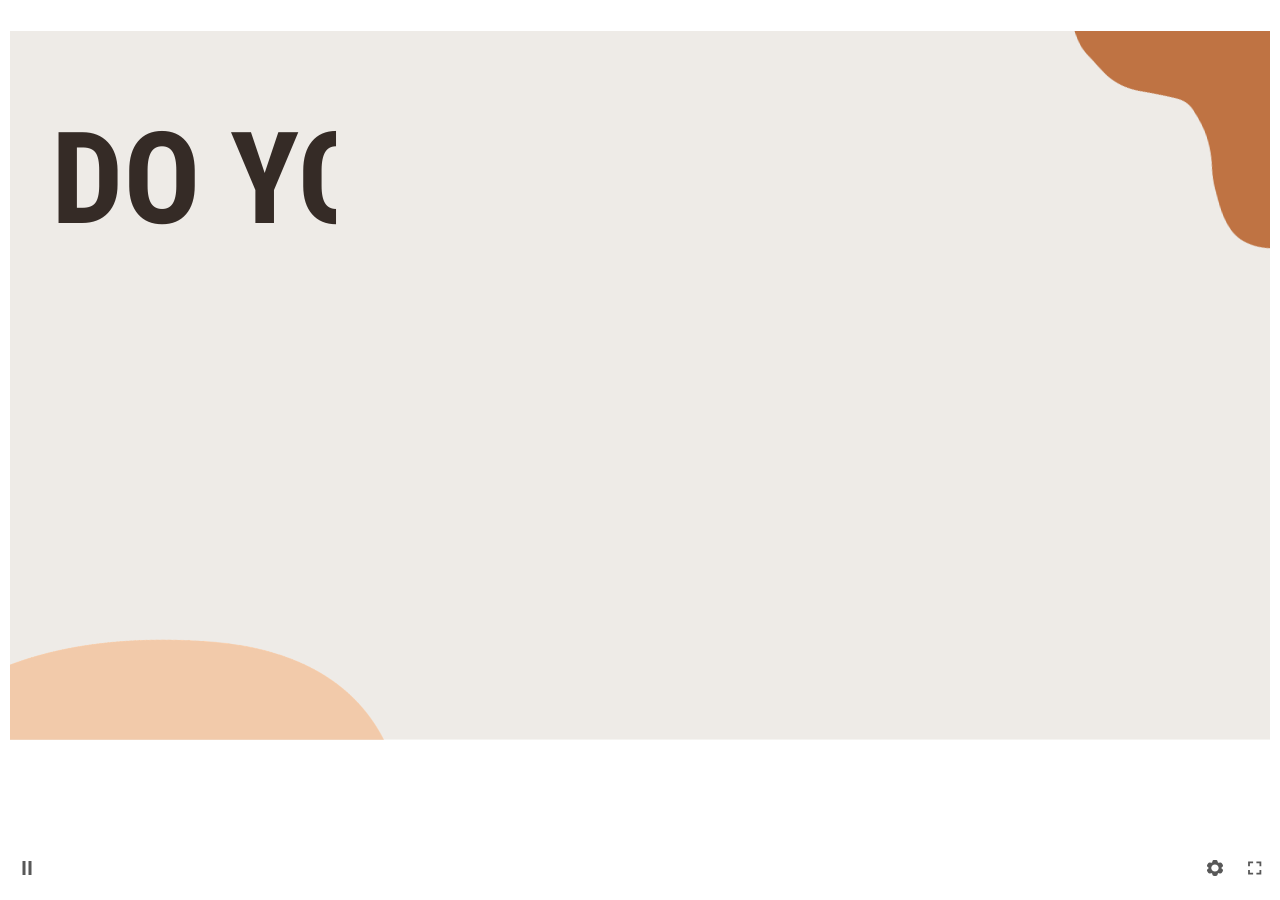
<file: index.html>
﻿<!doctype html>
<html lang="en-US">
<head>
  <meta charset="utf-8">
  <!-- Created using Storyline 360 x64 - http://www.articulate.com  -->
  <!-- version: 3.120.37241.0 -->
  <title>ABCDE mole detection</title>
  <meta http-equiv="x-ua-compatible" content="IE=edge"/>
  <meta name="viewport" content="width=device-width,initial-scale=1,user-scalable=no,shrink-to-fit=no,minimal-ui"/>
  <meta name="apple-mobile-web-app-capable" content="yes"/>
  <style>
    html, body { height: 100%; padding: 0; margin: 0 }
    #app { height: 100%; width: 100%; }
  </style>

  <script>
    window.DS = {};
    window.globals = {
      DATA_PATH_BASE: '',
      HAS_FRAME: true,
      HAS_SLIDE: true,

      lmsPresent: false,
      tinCanPresent: false,
      cmi5Present: false,
      aoSupport: false,
      scale: 'Scaled',
      captureRc: false,
      browserSize: 'optimal',
      bgColor: '#FFFFFF',
      features: 'DropInBase,JsInteractions,LoadPromiseUpgrade,Localization,MediaPromiseUpgrade,PlayerMemoryEnhancements,SlideLevelScale',
      themeName: 'unified',
      preloaderColor: '#8C8C8C',
      suppressAnalytics: false,
      productChannel: 'stable',
      publishSource: 'storyline',
      aid: 'aid|f40f8aa9-3640-4291-aa45-faaa5a6bd75b',
      cid: '7cb38428-0765-4806-becd-4d2144c0dabb',
      playerVersion: '3.120.37241.0',
      publishTimestamp: '2026-10-20T01:28:07.7489023Z',
      maxIosVideoElements: 10,
      connectionSettings: { message: 'You%20are%20offline.%20Trying%20to%20reconnect...', useDarkTheme: true, mode: 'disabled' },
      hasFeature: function(feature) {
        return this.features.split(',').includes(feature);
      },
      
      parseParams: function(qs) {
        if (window.globals.parsedParams != null) {
          return window.globals.parsedParams;
        }
        qs = (qs || window.location.search.substr(1)).split('+').join(' ');
        var params = {},
            tokens,
            re = /[?&]?([^=]+)=([^&]*)/g;

        while (tokens = re.exec(qs)) {
          params[decodeURIComponent(tokens[1]).trim()] =
            decodeURIComponent(tokens[2]).trim();
        }
        window.globals.parsedParams = params;
        return params;
      }

    };

    if (window.flagsUnderTest != null) {
      window.globals.features = window.flagsUnderTest.reduce((accum, feature) => {
        if (!accum.includes(feature)) {
          accum.push(feature);
        }
        return accum;
      }, window.globals.features.split(',')).join();
    }
  </script>
  <script>
    var isIe11 = ('ActiveXObject' in window || window.MSBlobBuilder != null)
      && window.msCrypto != null && !window.ActiveXObject;
    if (isIe11) {
      window.globals.unsupportedBrowser = true;
      document.write(atob('[base64]'));
    }
  </script>

  <script>
    if (window.globals.hasFeature('Localization')) {
      
      
    }
  </script>

  
  
  <script>window.THREE = { };</script>
  
</head>
<body style="background: #FFFFFF" class="cs-HTML theme-unified">
  <!-- 360 -->
  <script>!function(){var e,i=/iPhone/i,o=/iPod/i,n=/iPad/i,t=/\biOS-universal(?:.+)Mac\b/i,r=/\bAndroid(?:.+)Mobile\b/i,a=/Android/i,d=/(?:SD4930UR|\bSilk(?:.+)Mobile\b)/i,p=/Silk/i,l=/Windows Phone/i,u=/\bWindows(?:.+)ARM\b/i,b=/BlackBerry/i,s=/BB10/i,c=/Opera Mini/i,f=/\b(CriOS|Chrome)(?:.+)Mobile/i,h=/Mobile(?:.+)Firefox\b/i,v=function(e){return void 0!==e&&"MacIntel"===e.platform&&"number"==typeof e.maxTouchPoints&&e.maxTouchPoints>1&&"undefined"==typeof MSStream};e=function(e){var m={userAgent:"",platform:"",maxTouchPoints:0};e||"undefined"==typeof navigator?"string"==typeof e?m.userAgent=e:e&&e.userAgent&&(m={userAgent:e.userAgent,platform:e.platform,maxTouchPoints:e.maxTouchPoints||0}):m={userAgent:navigator.userAgent,platform:navigator.platform,maxTouchPoints:navigator.maxTouchPoints||0};var g=m.userAgent,y=g.split("[FBAN");void 0!==y[1]&&(g=y[0]),void 0!==(y=g.split("Twitter"))[1]&&(g=y[0]);var A=function(e){return function(i){return i.test(e)}}(g),w={apple:{phone:A(i)&&!A(l),ipod:A(o),tablet:!A(i)&&(A(n)||v(m))&&!A(l),universal:A(t),device:(A(i)||A(o)||A(n)||A(t)||v(m))&&!A(l)},amazon:{phone:A(d),tablet:!A(d)&&A(p),device:A(d)||A(p)},android:{phone:!A(l)&&A(d)||!A(l)&&A(r),tablet:!A(l)&&!A(d)&&!A(r)&&(A(p)||A(a)),device:!A(l)&&(A(d)||A(p)||A(r)||A(a))||A(/\bokhttp\b/i)},windows:{phone:A(l),tablet:A(u),device:A(l)||A(u)},other:{blackberry:A(b),blackberry10:A(s),opera:A(c),firefox:A(h),chrome:A(f),device:A(b)||A(s)||A(c)||A(h)||A(f)},any:!1,phone:!1,tablet:!1};return w.any=w.apple.device||w.android.device||w.windows.device||w.other.device,w.phone=w.apple.phone||w.android.phone||w.windows.phone,w.tablet=w.apple.tablet||w.android.tablet||w.windows.tablet,w}(),"object"==typeof exports&&"undefined"!=typeof module?module.exports=e:"function"==typeof define&&define.amd?define((function(){return e})):this.isMobile=e}();
    window.isMobile.apple.tablet = window.isMobile.apple.tablet ||
      (navigator.platform === 'MacIntel' && navigator.maxTouchPoints > 1);
    window.isMobile.apple.device = window.isMobile.apple.device || window.isMobile.apple.tablet;
    window.isMobile.tablet = window.isMobile.tablet || window.isMobile.apple.tablet;
    window.isMobile.any = window.isMobile.any || window.isMobile.apple.tablet;
  </script>

  <div id="focus-sink" tabindex="-1"></div>

  <div id="preso"></div>
  <script>
    (function() {

      var classTypes = [ 'desktop', 'mobile', 'phone', 'tablet' ];

      var addDeviceClasses = function(prefix, testObj) {
        var curr, i;
        for (i = 0; i < classTypes.length; i++) {
          curr = classTypes[i];
          if (testObj[curr]) {
            document.body.classList.add(prefix + curr);
          }
        }
      };

      var params = window.globals.parseParams(),
          isDevicePreview = params.devicepreview === '1',
          isPhoneOverride = params.deviceType === 'phone' || (isDevicePreview && params.phone == '1'),
          isTabletOverride = (params.deviceType === 'tablet' || isDevicePreview) && !isPhoneOverride,
          isMobileOverride = isPhoneOverride || isTabletOverride;

      var deviceView = {
        desktop: !window.isMobile.any && !isMobileOverride,
        mobile: window.isMobile.any || isMobileOverride,
        phone: isPhoneOverride || (window.isMobile.phone && !isTabletOverride),
        tablet: isTabletOverride || window.isMobile.tablet
      };

      window.globals.deviceView = deviceView;
      window.isMobile.desktop = !window.isMobile.any;
      window.isMobile.mobile = window.isMobile.any;

      addDeviceClasses('view-', deviceView);

    })();
  </script>
  
  <script src='story_content/triggers.js' type=text/javascript></script>
<script src='story_content/user.js' type=text/javascript></script>
  <div class="slide-loader"></div>

  <script>
    var doc = document, loader = doc.body.querySelector('.slide-loader'); [ 1, 2, 3 ].forEach(function(n) { var d = doc.createElement('div'); d.style.backgroundColor = window.globals.preloaderColor; d.classList.add('mobile-loader-dot'); d.classList.add('dot' + n); loader.appendChild(d); });
  </script>

  <div class="mobile-load-title-overlay" style="display: none">
    <div class="mobile-load-title">ABCDE mole detection</div>
  </div>

  <div class="mobile-chrome-warning"></div>

  
<style>
  .warn-connection-dialog {
    display: none;
    background: transparent;
    pointer-events: all;
    position: fixed;
    left: 0;
    top: 0;
    width: 100%;
    height: 100%;
    z-index: 999;
  }

  .warn-connection-content {
    pointer-events: all;
    border-radius: 4px;
    background: white;
    border: 1px solid #E7E7E7;
    color: #333333;
    box-shadow: 0 2px 4px rgba(0, 0, 0, 0.25);
    transition: all 150ms ease-out;
    position: absolute;
    white-space: nowrap;
  }

  .view-phone.is-landscape .warn-connection-content {
    left: 23px;
    bottom: 23px;
  }

  .view-tablet.is-landscape .warn-connection-content {
    left: 50%;
    top: 20px;
    transform: translateX(-50%);
  }

  .view-mobile.is-portrait .warn-connection-content {
    transform: translate(-50%, calc(-100% - 15px));
  }

  .warn-connection-content p {
    display: inline-block;
    margin: 0 8px 0 0;
    line-height: 33px;
    font-size: 11px;
  }

  .warn-connection-content svg {
    position: relative;
    vertical-align: middle;
    margin: 0 2px 2px 8px;
  }

  .view-desktop .warn-connection-content {
    left: 1.5em;
    bottom: 1.5em;
  }

  .view-desktop .warn-connection-content p {
    font-size: 1.1em;
  }

  .is-offline .warn-connection-dialog {
    display: block;
  }

  .is-offline .cs-panel * {
    pointer-events: none !important;
  }

  .is-offline .cs-panel {
    pointer-events: all !important;
  }

  .is-offline #nav-controls * {
    pointer-events: none !important;
  }

  .is-offline #nav-controls {
    pointer-events: all !important;
  }
</style>

<div class="warn-connection-dialog" role="alertdialog" aria-modal="true" tabindex="0" aria-labelledby="warn-connection-message">
  <div class="warn-connection-content">
    <svg width="17" height="15" viewBox="0 0 17 15" xmlns="http://www.w3.org/2000/svg">
      <path fill="#8F0000" stroke="white" d="M16.07,12.98 L15.88,12.23 L9.51,1.21 C8.97,0.26,7.6,0.26,7.06,1.21 L0.69,12.23 C0.15,13.16,0.81,14.36,1.91,14.36 H14.65 C15.47,14.36,16.05,13.7,16.07,12.98 Z"/>
      <path fill="white" stroke="white" d="M8.58,5.5 C8.35,5.28,8.5,5.35,8.21,5.32 C8.09,5.35,7.97,5.49,7.96,5.67 C7.97,5.79,7.98,5.92,7.98,6.04 L7.98,6.04 C7.99,6.17,8,6.31,8.01,6.43 L8.01,6.44 C8.03,6.92,8.06,7.41,8.09,7.9 L8.09,7.9 C8.12,8.39,8.14,8.88,8.17,9.37 C8.17,9.39,8.18,9.42,8.2,9.44 C8.23,9.46,8.25,9.47,8.28,9.47 C8.31,9.47,8.34,9.46,8.35,9.44 C8.37,9.43,8.38,9.4,8.39,9.35 L8.39,9.34 C8.39,9.24,8.4,9.15,8.4,9.05 L8.4,9.05 C8.41,8.96,8.41,8.86,8.42,8.75 C8.43,8.44,8.45,8.12,8.47,7.81 L8.47,7.81 C8.49,7.49,8.51,7.18,8.53,6.87 C8.55,6.46,8.56,6.05,8.59,5.64 L8.6,5.62 C8.6,5.57,8.59,5.53,8.58,5.5 L8.21,5.32 Z"/>
      <circle fill="white" stroke="white" cx="8.3" cy="11.35" r="0.3"/>
    </svg>
    <p id="warn-connection-message">You are offline. Trying to reconnect...</p>
  </div>
</div>

<script>
  (function() {
    window.DS.connection = {
      warningShown: false,
      assets: {},
      loadingAssetGroup: false,
      retryDelay: 500
    };

    var connectionSettings = window.globals.connectionSettings || {};

    var useConnectionMessages = window.AbortController != null &&
      window.location.protocol != 'file:' &&
      connectionSettings.mode === 'normal';

    window.DS.connection.useConnectionMessages = useConnectionMessages;

    var assetCount = 0;
    var checkLoadedId;


    if (useConnectionMessages && connectionSettings != null) {
      var contentEl = document.querySelector('.warn-connection-content');
      var messageEl = contentEl.querySelector('p');

      if (connectionSettings.useDarkTheme) {
        contentEl.style.borderColor = '#BABBBA';
        contentEl.style.backgroundColor = '#282828';
        contentEl.style.color = '#FFFFFF';
      }

      if (connectionSettings.message != null) {
        messageEl.textContent = window.decodeURIComponent(connectionSettings.message);
      }
    }

    function checkAssetsReady() {
      for (var i in DS.connection.assets) {
        if (!DS.connection.assets[i].success) {
          return false;
        }
      }
      return true;
    }

    function stopAssetGroup() {
      if (!useConnectionMessages) { return; }

      assetCount = 0;

      DS.connection.oldAssetGroup = DS.connection.assets;
      DS.connection.assets = {};
      DS.connection.loadingAssetGroup = false;
      clearInterval(checkLoadedId);
    }

    function startAssetGroup() {
      if (!useConnectionMessages) { return; }
      var ticks = 0;
      clearInterval(checkLoadedId);
      checkLoadedId = setInterval(function() {
        var loaded = 0;
        if (assetCount === 0 && loaded === 0) {
          clearInterval(checkLoadedId);
          return;
        }

        for (var i in DS.connection.assets) {
          if (DS.connection.assets[i].success) {
            loaded++;
          }
        }

        if (assetCount === loaded && checkAssetsReady()) {
          for (var i in DS.connection.assets) {
            if (DS.connection.assets[i].action) {
              DS.connection.assets[i].action();
            }
          }
          hideWarning();
          stopAssetGroup();
        }
      }, 100)
    }

    function requiredAsset(url, action, retry, type) {
      if (!useConnectionMessages) { return; }
      if (DS.connection.assets[url]) { return; }

      DS.connection.assets[url] = {
        success: false, action: action, retry: retry, type: type
      };
      assetCount = Object.keys(DS.connection.assets).length;
      if (!DS.connection.loadingAssetGroup) {
        startAssetGroup();
      }
      DS.connection.loadingAssetGroup = true;
    }

    function assetLoaded(url) {
      if (!useConnectionMessages) { return; }
      if (DS.connection.assets[url]) {
        DS.connection.assets[url].success = true;
      }
    }

    function assetFailed(url) {
      if (!useConnectionMessages) { return; }
      if (!DS.connection.assets[url]) {
        if (/\.js$/.test(url) && url.indexOf('transcripts') === -1) {
          setTimeout(function() {
            if (DS.connection.lastSlideLoaded != null) {
              DS.connection.lastSlideLoaded();
            }
          }, DS.connection.retryDelay);
        }
        return;
      }
      if (!DS.connection.warningShown) { showWarning(); }
      if (DS.connection.assets[url].retry) {
        setTimeout(function() {
          if (!DS.connection.assets[url].success) {
            DS.connection.assets[url].retry()
          }
        }, DS.connection.retryDelay);
      }
    }

    function hideWarning() {
      document.body.classList.remove('is-offline');
      DS.connection.warningShown = false;
      enableKeys();
    }
    DS.connection.hideWarning = hideWarning

    function showWarning(btn) {
      document.body.classList.add('is-offline')
      DS.connection.warningShown = true;
      updateWarningPosition();
      disableKeys();
    }

    function updateWarningPosition() {
      if (!DS.connection.warningShown) {
        return;
      }

      var isPortrait = document.body.classList.contains('is-portrait');
      var isMobile = document.body.classList.contains('view-mobile');
      var warningEl = document.querySelector('.warn-connection-content');

      if (isPortrait && isMobile) {
        var slide = document.querySelector('.primary-slide');
        var slideRect = slide != null
          ? slide.getBoundingClientRect()
          : { top: window.innerHeight, left: 0, width: window.innerWidth };

        warningEl.style.top = `${slideRect.top}px`
        warningEl.style.left = `${slideRect.left + slideRect.width / 2}px`
      } else {
        warningEl.style.top = null;
        warningEl.style.left = null;
      }

      window.requestAnimationFrame(updateWarningPosition);
    }

    function onDisableKeyDown(e) {
      e.preventDefault();
      e.stopImmediatePropagation();
    }

    function onDisableKeyUp(e) {
      e.preventDefault();
      e.stopImmediatePropagation();
    }

    var accStyle = document.createElement('style');
    var warnDialogEl = document.querySelector('.warn-connection-dialog');

    function disableKeys() {
      if (DS.views && DS.views.nsStack && DS.views.nsStack.length === 1) {
        DS.views.nsStack[0].tabReachable = false
        DS.views.nsStack[0].updateTabIndex(true);
      }

      accStyle.innerHTML = '.acc-shadow-dom { display: none; }';
      document.body.appendChild(accStyle);

      warnDialogEl.parentNode.append(warnDialogEl);
      warnDialogEl.focus();
    }

    function enableKeys() {
      accStyle.remove();
      if (DS.views && DS.views.nsStack && DS.views.nsStack.length === 1 && DS.views.nsStack[0].name === '_frame') {
        DS.views.nsStack[0].tabReachable = true;
        DS.views.nsStack[0].updateTabIndex();
      }
    }

    // these will all be noops if the feature flag isn't set in
    // the data and `window.globals.features`
    DS.connection.requiredAsset = requiredAsset;
    DS.connection.assetLoaded = assetLoaded;
    DS.connection.assetFailed = assetFailed;
    DS.connection.stopAssetGroup = stopAssetGroup;
    DS.connection.startAssetGroup = startAssetGroup;
  })();
</script>


  <script>
    
    if (window.autoSpider && window.vInterfaceObject) {
      document.querySelector('.mobile-load-title-overlay').style.display = 'none';
    }
  </script>

  

  <link rel="stylesheet" href="html5/data/css/output.min.css" data-noprefix/>
</body>
<script src="html5/lib/scripts/bootstrapper.min.js"></script>
</html>
</file>
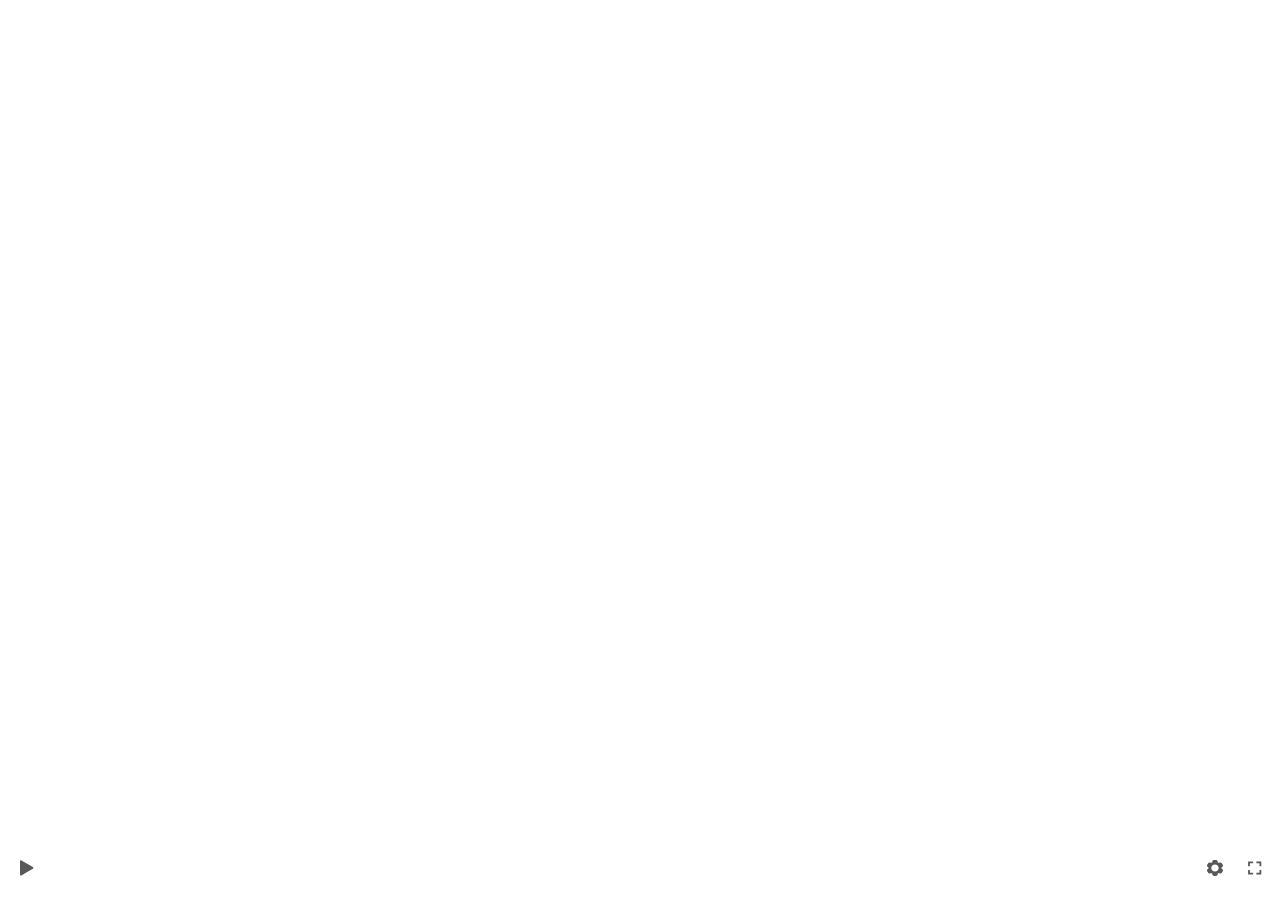
<file: index_lms.html>
﻿<!doctype html>
<html lang="en-US">
<head>
  <meta charset="utf-8">
  <!-- Created using Storyline 360 x64 - http://www.articulate.com  -->
  <!-- version: 3.120.37241.0 -->
  <title>ABCDE mole detection</title>
  <meta http-equiv="x-ua-compatible" content="IE=edge"/>
  <meta name="viewport" content="width=device-width,initial-scale=1,user-scalable=no,shrink-to-fit=no,minimal-ui"/>
  <meta name="apple-mobile-web-app-capable" content="yes"/>
  <style>
    html, body { height: 100%; padding: 0; margin: 0 }
    #app { height: 100%; width: 100%; }
  </style>

  <script>
    window.DS = {};
    window.globals = {
      DATA_PATH_BASE: '',
      HAS_FRAME: true,
      HAS_SLIDE: true,

      lmsPresent: true,
      tinCanPresent: false,
      cmi5Present: false,
      aoSupport: false,
      scale: 'Scaled',
      captureRc: false,
      browserSize: 'optimal',
      bgColor: '#FFFFFF',
      features: 'DropInBase,JsInteractions,LoadPromiseUpgrade,Localization,MediaPromiseUpgrade,PlayerMemoryEnhancements,SlideLevelScale',
      themeName: 'unified',
      preloaderColor: '#8C8C8C',
      suppressAnalytics: false,
      productChannel: 'stable',
      publishSource: 'storyline',
      aid: 'aid|f40f8aa9-3640-4291-aa45-faaa5a6bd75b',
      cid: '7cb38428-0765-4806-becd-4d2144c0dabb',
      playerVersion: '3.120.37241.0',
      publishTimestamp: '2026-10-20T01:28:07.7657284Z',
      maxIosVideoElements: 10,
      connectionSettings: { message: 'You%20are%20offline.%20Trying%20to%20reconnect...', useDarkTheme: true, mode: 'disabled' },
      hasFeature: function(feature) {
        return this.features.split(',').includes(feature);
      },
      
      parseParams: function(qs) {
        if (window.globals.parsedParams != null) {
          return window.globals.parsedParams;
        }
        qs = (qs || window.location.search.substr(1)).split('+').join(' ');
        var params = {},
            tokens,
            re = /[?&]?([^=]+)=([^&]*)/g;

        while (tokens = re.exec(qs)) {
          params[decodeURIComponent(tokens[1]).trim()] =
            decodeURIComponent(tokens[2]).trim();
        }
        window.globals.parsedParams = params;
        return params;
      }

    };

    if (window.flagsUnderTest != null) {
      window.globals.features = window.flagsUnderTest.reduce((accum, feature) => {
        if (!accum.includes(feature)) {
          accum.push(feature);
        }
        return accum;
      }, window.globals.features.split(',')).join();
    }
  </script>
  <script>
    var isIe11 = ('ActiveXObject' in window || window.MSBlobBuilder != null)
      && window.msCrypto != null && !window.ActiveXObject;
    if (isIe11) {
      window.globals.unsupportedBrowser = true;
      document.write(atob('[base64]'));
    }
  </script>

  <script>
    if (window.globals.hasFeature('Localization')) {
      
      
    }
  </script>

  <script src="lms/scormdriver.js" charset="utf-8"></script>
  
  <script>window.THREE = { };</script>
  
</head>
<body style="background: #FFFFFF" class="cs-HTML theme-unified">
  <!-- 360 -->
  <script>!function(){var e,i=/iPhone/i,o=/iPod/i,n=/iPad/i,t=/\biOS-universal(?:.+)Mac\b/i,r=/\bAndroid(?:.+)Mobile\b/i,a=/Android/i,d=/(?:SD4930UR|\bSilk(?:.+)Mobile\b)/i,p=/Silk/i,l=/Windows Phone/i,u=/\bWindows(?:.+)ARM\b/i,b=/BlackBerry/i,s=/BB10/i,c=/Opera Mini/i,f=/\b(CriOS|Chrome)(?:.+)Mobile/i,h=/Mobile(?:.+)Firefox\b/i,v=function(e){return void 0!==e&&"MacIntel"===e.platform&&"number"==typeof e.maxTouchPoints&&e.maxTouchPoints>1&&"undefined"==typeof MSStream};e=function(e){var m={userAgent:"",platform:"",maxTouchPoints:0};e||"undefined"==typeof navigator?"string"==typeof e?m.userAgent=e:e&&e.userAgent&&(m={userAgent:e.userAgent,platform:e.platform,maxTouchPoints:e.maxTouchPoints||0}):m={userAgent:navigator.userAgent,platform:navigator.platform,maxTouchPoints:navigator.maxTouchPoints||0};var g=m.userAgent,y=g.split("[FBAN");void 0!==y[1]&&(g=y[0]),void 0!==(y=g.split("Twitter"))[1]&&(g=y[0]);var A=function(e){return function(i){return i.test(e)}}(g),w={apple:{phone:A(i)&&!A(l),ipod:A(o),tablet:!A(i)&&(A(n)||v(m))&&!A(l),universal:A(t),device:(A(i)||A(o)||A(n)||A(t)||v(m))&&!A(l)},amazon:{phone:A(d),tablet:!A(d)&&A(p),device:A(d)||A(p)},android:{phone:!A(l)&&A(d)||!A(l)&&A(r),tablet:!A(l)&&!A(d)&&!A(r)&&(A(p)||A(a)),device:!A(l)&&(A(d)||A(p)||A(r)||A(a))||A(/\bokhttp\b/i)},windows:{phone:A(l),tablet:A(u),device:A(l)||A(u)},other:{blackberry:A(b),blackberry10:A(s),opera:A(c),firefox:A(h),chrome:A(f),device:A(b)||A(s)||A(c)||A(h)||A(f)},any:!1,phone:!1,tablet:!1};return w.any=w.apple.device||w.android.device||w.windows.device||w.other.device,w.phone=w.apple.phone||w.android.phone||w.windows.phone,w.tablet=w.apple.tablet||w.android.tablet||w.windows.tablet,w}(),"object"==typeof exports&&"undefined"!=typeof module?module.exports=e:"function"==typeof define&&define.amd?define((function(){return e})):this.isMobile=e}();
    window.isMobile.apple.tablet = window.isMobile.apple.tablet ||
      (navigator.platform === 'MacIntel' && navigator.maxTouchPoints > 1);
    window.isMobile.apple.device = window.isMobile.apple.device || window.isMobile.apple.tablet;
    window.isMobile.tablet = window.isMobile.tablet || window.isMobile.apple.tablet;
    window.isMobile.any = window.isMobile.any || window.isMobile.apple.tablet;
  </script>

  <div id="focus-sink" tabindex="-1"></div>

  <div id="preso"></div>
  <script>
    (function() {

      var classTypes = [ 'desktop', 'mobile', 'phone', 'tablet' ];

      var addDeviceClasses = function(prefix, testObj) {
        var curr, i;
        for (i = 0; i < classTypes.length; i++) {
          curr = classTypes[i];
          if (testObj[curr]) {
            document.body.classList.add(prefix + curr);
          }
        }
      };

      var params = window.globals.parseParams(),
          isDevicePreview = params.devicepreview === '1',
          isPhoneOverride = params.deviceType === 'phone' || (isDevicePreview && params.phone == '1'),
          isTabletOverride = (params.deviceType === 'tablet' || isDevicePreview) && !isPhoneOverride,
          isMobileOverride = isPhoneOverride || isTabletOverride;

      var deviceView = {
        desktop: !window.isMobile.any && !isMobileOverride,
        mobile: window.isMobile.any || isMobileOverride,
        phone: isPhoneOverride || (window.isMobile.phone && !isTabletOverride),
        tablet: isTabletOverride || window.isMobile.tablet
      };

      window.globals.deviceView = deviceView;
      window.isMobile.desktop = !window.isMobile.any;
      window.isMobile.mobile = window.isMobile.any;

      addDeviceClasses('view-', deviceView);

    })();
  </script>
  
  <script src='story_content/triggers.js' type=text/javascript></script>
<script src='story_content/user.js' type=text/javascript></script>
  <div class="slide-loader"></div>

  <script>
    var doc = document, loader = doc.body.querySelector('.slide-loader'); [ 1, 2, 3 ].forEach(function(n) { var d = doc.createElement('div'); d.style.backgroundColor = window.globals.preloaderColor; d.classList.add('mobile-loader-dot'); d.classList.add('dot' + n); loader.appendChild(d); });
  </script>

  <div class="mobile-load-title-overlay" style="display: none">
    <div class="mobile-load-title">ABCDE mole detection</div>
  </div>

  <div class="mobile-chrome-warning"></div>

  
<style>
  .warn-connection-dialog {
    display: none;
    background: transparent;
    pointer-events: all;
    position: fixed;
    left: 0;
    top: 0;
    width: 100%;
    height: 100%;
    z-index: 999;
  }

  .warn-connection-content {
    pointer-events: all;
    border-radius: 4px;
    background: white;
    border: 1px solid #E7E7E7;
    color: #333333;
    box-shadow: 0 2px 4px rgba(0, 0, 0, 0.25);
    transition: all 150ms ease-out;
    position: absolute;
    white-space: nowrap;
  }

  .view-phone.is-landscape .warn-connection-content {
    left: 23px;
    bottom: 23px;
  }

  .view-tablet.is-landscape .warn-connection-content {
    left: 50%;
    top: 20px;
    transform: translateX(-50%);
  }

  .view-mobile.is-portrait .warn-connection-content {
    transform: translate(-50%, calc(-100% - 15px));
  }

  .warn-connection-content p {
    display: inline-block;
    margin: 0 8px 0 0;
    line-height: 33px;
    font-size: 11px;
  }

  .warn-connection-content svg {
    position: relative;
    vertical-align: middle;
    margin: 0 2px 2px 8px;
  }

  .view-desktop .warn-connection-content {
    left: 1.5em;
    bottom: 1.5em;
  }

  .view-desktop .warn-connection-content p {
    font-size: 1.1em;
  }

  .is-offline .warn-connection-dialog {
    display: block;
  }

  .is-offline .cs-panel * {
    pointer-events: none !important;
  }

  .is-offline .cs-panel {
    pointer-events: all !important;
  }

  .is-offline #nav-controls * {
    pointer-events: none !important;
  }

  .is-offline #nav-controls {
    pointer-events: all !important;
  }
</style>

<div class="warn-connection-dialog" role="alertdialog" aria-modal="true" tabindex="0" aria-labelledby="warn-connection-message">
  <div class="warn-connection-content">
    <svg width="17" height="15" viewBox="0 0 17 15" xmlns="http://www.w3.org/2000/svg">
      <path fill="#8F0000" stroke="white" d="M16.07,12.98 L15.88,12.23 L9.51,1.21 C8.97,0.26,7.6,0.26,7.06,1.21 L0.69,12.23 C0.15,13.16,0.81,14.36,1.91,14.36 H14.65 C15.47,14.36,16.05,13.7,16.07,12.98 Z"/>
      <path fill="white" stroke="white" d="M8.58,5.5 C8.35,5.28,8.5,5.35,8.21,5.32 C8.09,5.35,7.97,5.49,7.96,5.67 C7.97,5.79,7.98,5.92,7.98,6.04 L7.98,6.04 C7.99,6.17,8,6.31,8.01,6.43 L8.01,6.44 C8.03,6.92,8.06,7.41,8.09,7.9 L8.09,7.9 C8.12,8.39,8.14,8.88,8.17,9.37 C8.17,9.39,8.18,9.42,8.2,9.44 C8.23,9.46,8.25,9.47,8.28,9.47 C8.31,9.47,8.34,9.46,8.35,9.44 C8.37,9.43,8.38,9.4,8.39,9.35 L8.39,9.34 C8.39,9.24,8.4,9.15,8.4,9.05 L8.4,9.05 C8.41,8.96,8.41,8.86,8.42,8.75 C8.43,8.44,8.45,8.12,8.47,7.81 L8.47,7.81 C8.49,7.49,8.51,7.18,8.53,6.87 C8.55,6.46,8.56,6.05,8.59,5.64 L8.6,5.62 C8.6,5.57,8.59,5.53,8.58,5.5 L8.21,5.32 Z"/>
      <circle fill="white" stroke="white" cx="8.3" cy="11.35" r="0.3"/>
    </svg>
    <p id="warn-connection-message">You are offline. Trying to reconnect...</p>
  </div>
</div>

<script>
  (function() {
    window.DS.connection = {
      warningShown: false,
      assets: {},
      loadingAssetGroup: false,
      retryDelay: 500
    };

    var connectionSettings = window.globals.connectionSettings || {};

    var useConnectionMessages = window.AbortController != null &&
      window.location.protocol != 'file:' &&
      connectionSettings.mode === 'normal';

    window.DS.connection.useConnectionMessages = useConnectionMessages;

    var assetCount = 0;
    var checkLoadedId;


    if (useConnectionMessages && connectionSettings != null) {
      var contentEl = document.querySelector('.warn-connection-content');
      var messageEl = contentEl.querySelector('p');

      if (connectionSettings.useDarkTheme) {
        contentEl.style.borderColor = '#BABBBA';
        contentEl.style.backgroundColor = '#282828';
        contentEl.style.color = '#FFFFFF';
      }

      if (connectionSettings.message != null) {
        messageEl.textContent = window.decodeURIComponent(connectionSettings.message);
      }
    }

    function checkAssetsReady() {
      for (var i in DS.connection.assets) {
        if (!DS.connection.assets[i].success) {
          return false;
        }
      }
      return true;
    }

    function stopAssetGroup() {
      if (!useConnectionMessages) { return; }

      assetCount = 0;

      DS.connection.oldAssetGroup = DS.connection.assets;
      DS.connection.assets = {};
      DS.connection.loadingAssetGroup = false;
      clearInterval(checkLoadedId);
    }

    function startAssetGroup() {
      if (!useConnectionMessages) { return; }
      var ticks = 0;
      clearInterval(checkLoadedId);
      checkLoadedId = setInterval(function() {
        var loaded = 0;
        if (assetCount === 0 && loaded === 0) {
          clearInterval(checkLoadedId);
          return;
        }

        for (var i in DS.connection.assets) {
          if (DS.connection.assets[i].success) {
            loaded++;
          }
        }

        if (assetCount === loaded && checkAssetsReady()) {
          for (var i in DS.connection.assets) {
            if (DS.connection.assets[i].action) {
              DS.connection.assets[i].action();
            }
          }
          hideWarning();
          stopAssetGroup();
        }
      }, 100)
    }

    function requiredAsset(url, action, retry, type) {
      if (!useConnectionMessages) { return; }
      if (DS.connection.assets[url]) { return; }

      DS.connection.assets[url] = {
        success: false, action: action, retry: retry, type: type
      };
      assetCount = Object.keys(DS.connection.assets).length;
      if (!DS.connection.loadingAssetGroup) {
        startAssetGroup();
      }
      DS.connection.loadingAssetGroup = true;
    }

    function assetLoaded(url) {
      if (!useConnectionMessages) { return; }
      if (DS.connection.assets[url]) {
        DS.connection.assets[url].success = true;
      }
    }

    function assetFailed(url) {
      if (!useConnectionMessages) { return; }
      if (!DS.connection.assets[url]) {
        if (/\.js$/.test(url) && url.indexOf('transcripts') === -1) {
          setTimeout(function() {
            if (DS.connection.lastSlideLoaded != null) {
              DS.connection.lastSlideLoaded();
            }
          }, DS.connection.retryDelay);
        }
        return;
      }
      if (!DS.connection.warningShown) { showWarning(); }
      if (DS.connection.assets[url].retry) {
        setTimeout(function() {
          if (!DS.connection.assets[url].success) {
            DS.connection.assets[url].retry()
          }
        }, DS.connection.retryDelay);
      }
    }

    function hideWarning() {
      document.body.classList.remove('is-offline');
      DS.connection.warningShown = false;
      enableKeys();
    }
    DS.connection.hideWarning = hideWarning

    function showWarning(btn) {
      document.body.classList.add('is-offline')
      DS.connection.warningShown = true;
      updateWarningPosition();
      disableKeys();
    }

    function updateWarningPosition() {
      if (!DS.connection.warningShown) {
        return;
      }

      var isPortrait = document.body.classList.contains('is-portrait');
      var isMobile = document.body.classList.contains('view-mobile');
      var warningEl = document.querySelector('.warn-connection-content');

      if (isPortrait && isMobile) {
        var slide = document.querySelector('.primary-slide');
        var slideRect = slide != null
          ? slide.getBoundingClientRect()
          : { top: window.innerHeight, left: 0, width: window.innerWidth };

        warningEl.style.top = `${slideRect.top}px`
        warningEl.style.left = `${slideRect.left + slideRect.width / 2}px`
      } else {
        warningEl.style.top = null;
        warningEl.style.left = null;
      }

      window.requestAnimationFrame(updateWarningPosition);
    }

    function onDisableKeyDown(e) {
      e.preventDefault();
      e.stopImmediatePropagation();
    }

    function onDisableKeyUp(e) {
      e.preventDefault();
      e.stopImmediatePropagation();
    }

    var accStyle = document.createElement('style');
    var warnDialogEl = document.querySelector('.warn-connection-dialog');

    function disableKeys() {
      if (DS.views && DS.views.nsStack && DS.views.nsStack.length === 1) {
        DS.views.nsStack[0].tabReachable = false
        DS.views.nsStack[0].updateTabIndex(true);
      }

      accStyle.innerHTML = '.acc-shadow-dom { display: none; }';
      document.body.appendChild(accStyle);

      warnDialogEl.parentNode.append(warnDialogEl);
      warnDialogEl.focus();
    }

    function enableKeys() {
      accStyle.remove();
      if (DS.views && DS.views.nsStack && DS.views.nsStack.length === 1 && DS.views.nsStack[0].name === '_frame') {
        DS.views.nsStack[0].tabReachable = true;
        DS.views.nsStack[0].updateTabIndex();
      }
    }

    // these will all be noops if the feature flag isn't set in
    // the data and `window.globals.features`
    DS.connection.requiredAsset = requiredAsset;
    DS.connection.assetLoaded = assetLoaded;
    DS.connection.assetFailed = assetFailed;
    DS.connection.stopAssetGroup = stopAssetGroup;
    DS.connection.startAssetGroup = startAssetGroup;
  })();
</script>


  <script>
    
    if (window.autoSpider && window.vInterfaceObject) {
      document.querySelector('.mobile-load-title-overlay').style.display = 'none';
    }
  </script>

  

  <link rel="stylesheet" href="html5/data/css/output.min.css" data-noprefix/>
</body>
<script src="html5/lib/scripts/bootstrapper.min.js"></script>
</html>
</file>
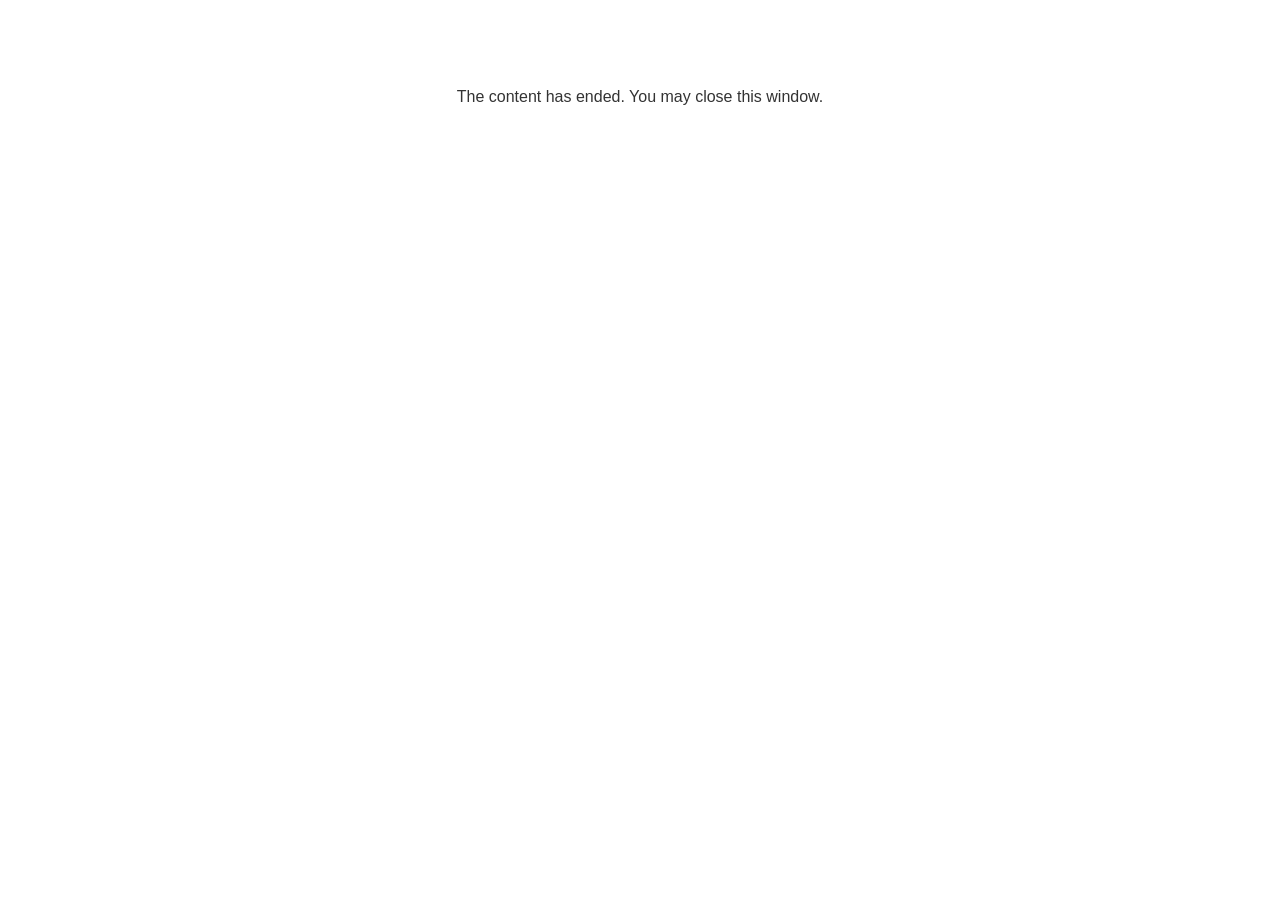
<file: lms/goodbye.html>
<!doctype html>
<html>
<body style="background-color: #ffffff;">

<p role="alert" style="color: #333333;font-family: Lato, articulate, tahoma, arial;font-size: medium;text-align: center;">
<br><br><br><br>
The content has ended. You may close this window.
</p>

</body>
</html>
</file>
<file: html5/data/css/output.min.css>
@font-face {
  font-family: 'LatoBold Charset1_ BoldB8623F35';
  src: url('[data-uri]');
  font-style: normal;
  font-weight: bold;
}
@font-face {
  font-family: 'Lato Charset1_ 5m8VI6P3DC30E230';
  src: url('[data-uri]');
  font-style: normal;
  font-weight: normal;
}
@font-face {
  font-family: 'Roboto CondensedBolBold448168AE';
  src: url('[data-uri]');
  font-style: normal;
  font-weight: bold;
}
@font-face {
  font-family: 'ArialBold Charset1_BoldDEF17271';
  src: url('[data-uri]');
  font-style: normal;
  font-weight: bold;
}
@font-face {
  font-family: 'Arial Charset1_ 6TXvRDFD6E6708D';
  src: url('[data-uri]');
  font-style: normal;
  font-weight: normal;
}
@font-face {
  font-family: 'Roboto CondensedBolBoldCB128206';
  src: url('[data-uri]');
  font-style: normal;
  font-weight: bold;
}
@font-face {
  font-family: 'RobotoBold Charset0BoldDCB83F8C';
  src: url('[data-uri]');
  font-style: normal;
  font-weight: bold;
}
@font-face {
  font-family: 'Arial Charset0_v8wz5YMo9EE9FF07';
  src: url('[data-uri]');
  font-style: normal;
  font-weight: normal;
}
@font-face {
  font-family: 'ArialBold Charset0_Bold3D70FAD3';
  src: url('[data-uri]');
  font-style: normal;
  font-weight: bold;
}
.cs-HTML {
  background: rgba(255, 255, 255, 1);
}
.cs-npnxnanbnsnfns00010000001 .cs-infopanel  {
  box-shadow: 0 1px 0 rgba(0, 0, 0, 0);
  background: rgba(255, 255, 255, 1);
}
.cs-npnxnanbnsnfns00010000001 .cs-infopanel .cs-link {
  color: rgba(88, 88, 88, 1);
}
.cs-npnxnanbnsnfns00010000001 .cs-infopanel .cs-link:hover {
  color: rgba(255, 255, 255, 1);
}
.cs-npnxnanbnsnfns00010000001 .cs-infopanel .cs-name {
  color: rgba(68, 68, 68, 1);
}
.cs-npnxnanbnsnfns00010000001 .cs-infopanel .cs-title {
  color: rgba(153, 153, 153, 1);
}
.cs-npnxnanbnsnfns00010000001 .cs-infopanelpopup  {
  box-shadow: 0 1px 0 rgba(0, 0, 0, 0);
  background: rgba(0, 0, 0, 0);
}
.cs-npnxnanbnsnfns00010000001 .cs-infopanelpopup .cs-link {
  color: rgba(255, 0, 0, 1);
}
.cs-npnxnanbnsnfns00010000001 .cs-infopanelpopup .cs-link:hover {
  color: rgba(255, 255, 255, 1);
}
.cs-npnxnanbnsnfns00010000001 .cs-infopanelpopup .cs-name {
  color: rgba(255, 255, 255, 1);
}
.cs-npnxnanbnsnfns00010000001 .cs-infopanelpopup .cs-bio {
  color: rgba(88, 88, 88, 1);
}
.cs-npnxnanbnsnfns00010000001 .cs-timer  {
  color: rgba(88, 88, 88, 1);
}
.cs-npnxnanbnsnfns00010000001 .cs-duration stop:first-child {
  stop-color: rgba(220, 220, 220, 1);
}
.cs-npnxnanbnsnfns00010000001 .cs-duration stop:last-child {
  stop-color: rgba(220, 220, 220, 1);
}
.cs-npnxnanbnsnfns00010000001 .cs-elapsed stop:first-child {
  stop-color: rgba(254, 227, 71, 1);
}
.cs-npnxnanbnsnfns00010000001 .cs-elapsed stop:last-child {
  stop-color: rgba(254, 227, 71, 1);
}
.cs-npnxnanbnsnfns00010000001 .cs-timer .cs-pie .cs-innerstroke {
  stroke: rgba(199, 199, 199, 1);
}
.cs-npnxnanbnsnfns00010000001 .cs-timer .cs-pie .cs-innerborder {
  stroke: rgba(255, 255, 255, 1);
}
.cs-npnxnanbnsnfns00010000001 .cs-window  {
  box-shadow: 0 8px 5px rgba(0, 0, 0, 0.2);
  border-color: rgba(49, 99, 0, 1);
  background: rgba(250, 250, 250, 1);
  color: rgba(70, 70, 70, 1);
}
.cs-npnxnanbnsnfns00010000001 .cs-window .cs-diva {
  border-color: rgba(0, 0, 0, 0);
}
.cs-npnxnanbnsnfns00010000001 .cs-window .cs-divb {
  border-color: rgba(0, 0, 0, 0);
}
.cs-npnxnanbnsnfns00010000001 .cs-editor .cs-editor-slide {
  color: rgba(255, 255, 255, 1);
}
.cs-npnxnanbnsnfns00010000001 .cs-editor .cs-editor-html {
  color: rgba(70, 70, 70, 1);
}
.cs-npnxnanbnsnfns00010000001 .cs-editor .cs-editor-button {
  text-shadow: 0 1px 0 rgba(0, 0, 0, 0);
  color: rgba(255, 255, 255, 1);
  border-color: rgba(33, 68, 0, 1);
  background: rgba(60, 124, 0, 1);
}
.cs-npnxnanbnsnfns00010000001 .cs-editor .cs-editor-button:hover {
  background: rgba(66, 142, 0, 1);
}
.cs-npnxnanbnsnfns00010000001 .cs-editor .cs-editor-button:active {
  background: rgba(46, 93, 0, 1);
}
.cs-npnxnanbnsnfns00010000001 .cs-listitem  {
  color: rgba(70, 70, 70, 1);
  border-color: none;
  border: 1px solid transparent;
}
.cs-npnxnanbnsnfns00010000001 .cs-listitem:hover {
  background: rgba(0, 0, 0, 0.05);
  border-color: rgba(142, 143, 142, 1) !important;
  border-width: 1px;
  border-radius: 2px;
  border-style: solid;
  box-sizing: border-box;
}
.cs-npnxnanbnsnfns00010000001 .cs-listitem.hover {
  background: rgba(0, 0, 0, 0.05);
  border-color: rgba(142, 143, 142, 1) !important;
  border-width: 1px;
  border-radius: 2px;
  border-style: solid;
  box-sizing: border-box;
}
.cs-npnxnanbnsnfns00010000001 .cs-glossary  {
  color: rgba(70, 70, 70, 1);
}
.cs-npnxnanbnsnfns00010000001 .cs-glossary .cs-scrolling-panel {
  background: rgba(0, 0, 0, 0);
}
.cs-npnxnanbnsnfns00010000001 .cs-glossary .cs-term.cs-selected .cs-choice-list-trigger {
  color: rgba(255, 255, 255, 1);
  background: rgba(255, 255, 255, 1);
}
.cs-npnxnanbnsnfns00010000001 .cs-glossary .cs-term.cs-selected .cs-choice-list-trigger:focus {
  color: rgba(255, 255, 255, 1);
  background: rgba(255, 255, 255, 1);
}
.cs-npnxnanbnsnfns00010000001 .cs-glossary .cs-term:hover .cs-choice-list-trigger {
  background: rgba(70, 70, 70, 1);
}
.cs-npnxnanbnsnfns00010000001 .cs-glossary .cs-term.hover .cs-choice-list-trigger {
  background: rgba(70, 70, 70, 1);
}
.cs-npnxnanbnsnfns00010000001 .cs-glossary .cs-term .cs-choice-list-trigger:focus {
  background: rgba(70, 70, 70, 1);
}
.cs-npnxnanbnsnfns00010000001 .cs-glossary .cs-diva {
  border-color: rgba(0, 0, 0, 0);
}
.cs-npnxnanbnsnfns00010000001 .cs-glossary .cs-divb {
  border-color: rgba(0, 0, 0, 0);
}
.cs-npnxnanbnsnfns00010000001 .cs-glossary .cs-divc {
  border-color: rgba(0, 0, 0, 0);
}
.cs-npnxnanbnsnfns00010000001 .cs-glossary .cs-heading {
  color: rgba(44, 47, 48, 1);
  font-weight: 700;
}
.note-content p span {
  color: rgba(70, 70, 70, 1);
  line-height: 1.4em;
  font-size: 103.769%;
}
.cs-npnxnanbnsnfns00010000001 .cs-resource .cs-separator {
  border-color: rgba(0, 0, 0, 0);
}
.cs-npnxnanbnsnfns00010000001 .cs-outline  {
  color: rgba(45, 45, 45, 1);
}
.cs-npnxnanbnsnfns00010000001 .cs-outline .cs-diva {
  border-color: rgba(0, 0, 0, 0);
}
.cs-npnxnanbnsnfns00010000001 .cs-outline .cs-divb {
  border-color: rgba(0, 0, 0, 0);
}
.cs-npnxnanbnsnfns00010000001 .cs-outline .cs-divc {
  border-color: rgba(0, 0, 0, 0);
}
.cs-npnxnanbnsnfns00010000001 .cs-outline .cs-search-filter:hover {
  color: rgba(0, 0, 0, 0);
}
.cs-npnxnanbnsnfns00010000001 .cs-outline .cs-search-filter.hover {
  color: rgba(0, 0, 0, 0);
}
.cs-npnxnanbnsnfns00010000001 .cs-transcript  {
  color: rgba(255, 255, 255, 1);
}
.cs-npnxnanbnsnfns00010000001 .cs-transcript .cs-div {
  border-color: rgba(0, 0, 0, 0);
}
.cs-npnxnanbnsnfns00010000001 .cs-tabs:not(.topmenu-item) {
  color: rgba(39, 43, 44, 1);
}
.cs-npnxnanbnsnfns00010000001 .cs-tabs .cs-inner-button:not(.topmenu-item) {
  text-shadow: 0 1px 0 rgba(0, 0, 0, 0);
}
.cs-npnxnanbnsnfns00010000001 .cs-tabs:hover:not(.topmenu-item) {
  color: rgba(39, 43, 44, 1);
}
.cs-npnxnanbnsnfns00010000001 .cs-tabs.cs-selected {
  background: rgba(0, 0, 0, 0);
  color: rgba(39, 43, 44, 1);
}
.cs-npnxnanbnsnfns00010000001 .cs-seekcontrol  {
  background: rgba(0, 0, 0, 0);
  border-color: rgba(0, 0, 0, 0);
}
.cs-npnxnanbnsnfns00010000001 .cs-seekcontrol .cs-button:hover .cs-icon {
  fill: rgba(255, 255, 255, 1);
}
.cs-npnxnanbnsnfns00010000001 .cs-seekcontrol .cs-button.hover .cs-icon {
  fill: rgba(255, 255, 255, 1);
}
.cs-npnxnanbnsnfns00010000001 .cs-seekcontrol .cs-button .cs-icon-shadow {
  fill: rgba(0, 0, 0, 0);
}
.cs-npnxnanbnsnfns00010000001 .cs-seekcontrol .cs-button .cs-icon {
  fill: rgba(140, 140, 140, 1);
}
.cs-npnxnanbnsnfns00010000001 .cs-seekcontrol .cs-seek .cs-fill {
  background: rgba(255, 255, 255, 0.6);
}
.cs-npnxnanbnsnfns00010000001 .cs-seekcontrol .cs-seek {
  background: rgba(142, 143, 142, 1);
  border-color: rgba(0, 0, 0, 0);
}
.cs-npnxnanbnsnfns00010000001 .cs-searchinput .cs-input {
  color: rgba(70, 70, 70, 1);
  border-color: rgba(0, 0, 0, 0);
  background: rgba(0, 0, 0, 0.05);
}
.cs-npnxnanbnsnfns00010000001 .cs-searchinput .cs-input:focus {
  color: rgba(44, 47, 48, 1);
  background: rgba(41, 41, 41, 1);
}
.cs-npnxnanbnsnfns00010000001 .cs-searchinput .cs-input:hover {
  box-shadow: inset 0 0 1px 0 rgba(69, 126, 19, 0);
}
.cs-npnxnanbnsnfns00010000001 .cs-searchinput .cs-input.hover {
  box-shadow: inset 0 0 1px 0 rgba(69, 126, 19, 0);
}
.cs-npnxnanbnsnfns00010000001 .cs-searchinput .cs-button .cs-icon {
  fill: rgba(88, 88, 88, 1);
}
.cs-npnxnanbnsnfns00010000001 .cs-searchinput .cs-button:hover {
  fill: rgba(63, 133, 0, 1);
}
.cs-npnxnanbnsnfns00010000001 .cs-searchinput .cs-button.hover {
  fill: rgba(63, 133, 0, 1);
}
.cs-npnxnanbnsnfns00010000001 .cs-menu  {
  box-shadow: 0 1px 0 rgba(0, 0, 0, 0);
  background: rgba(250, 250, 250, 1);
}
.cs-npnxnanbnsnfns00010000001 .cs-topmenu-item.active .cs-tab {
  background: rgba(250, 250, 250, 1);
}
.cs-npnxnanbnsnfns00010000001 .cs-logo  {
  box-shadow: 0 1px 0 rgba(37, 75, 0, 1);
  background: rgba(255, 255, 255, 0);
}
.cs-npnxnanbnsnfns00010000001 .cs-checkbox  {
  color: rgba(255, 255, 255, 1);
}
.cs-npnxnanbnsnfns00010000001 .cs-checkbox:hover {
  border-color: rgba(175, 221, 130, 1);
}
.cs-npnxnanbnsnfns00010000001 .cs-checkbox.hover {
  border-color: rgba(175, 221, 130, 1);
}
.cs-npnxnanbnsnfns00010000001 .cs-checkbox .cs-box {
  color: rgba(255, 255, 255, 1);
  border-color: rgba(42, 83, 0, 1);
}
.cs-npnxnanbnsnfns00010000001 .cs-checkbox .cs-box:checked::after {
  color: rgba(43, 196, 0, 1);
}
.cs-npnxnanbnsnfns00010000001 .cs-button  {
  text-shadow: 0 1px 0 rgba(0, 0, 0, 0);
  color: rgba(88, 88, 88, 1);
  border-color: rgba(0, 0, 0, 0);
  background: rgba(0, 0, 0, 0);
  box-shadow: 0 1px 0 rgba(0, 0, 0, 0);
}
.cs-npnxnanbnsnfns00010000001 .cs-button .cs-icon {
  fill: rgba(88, 88, 88, 1);
}
.cs-npnxnanbnsnfns00010000001 .cs-button .cs-icon-shadow {
  fill: rgba(0, 0, 0, 0);
}
.cs-npnxnanbnsnfns00010000001 .cs-button:hover {
  background: rgba(39, 43, 44, 1);
}
.cs-npnxnanbnsnfns00010000001 .cs-button.hover {
  background: rgba(39, 43, 44, 1);
}
.cs-npnxnanbnsnfns00010000001 .cs-button:active {
  background: rgba(0, 0, 0, 0);
}
.cs-npnxnanbnsnfns00010000001 .cs-button.cs-disabled:hover {
  background: rgba(0, 0, 0, 0);
}
.cs-npnxnanbnsnfns00010000001 .cs-button.cs-disabled.hover {
  background: rgba(0, 0, 0, 0);
}
.cs-npnxnanbnsnfns00010000001 .cs-button.cs-disabled:active {
  background: rgba(0, 0, 0, 0);
}
.cs-npnxnanbnsnfns00010000001 .cs-button.cs-volume:hover {
  background: rgba(0, 0, 0, 0);
}
.cs-npnxnanbnsnfns00010000001 .cs-button.cs-volume.hover {
  background: rgba(0, 0, 0, 0);
}
.cs-npnxnanbnsnfns00010000001 .cs-button.cs-volume:active {
  background: rgba(0, 0, 0, 0);
}
.cs-npnxnanbnsnfns00010000001.cs-base  {
  color: rgba(88, 88, 88, 1);
  border-color: rgba(255, 255, 255, 0);
  background: rgba(255, 255, 255, 1);
}
.cs-npnxnanbnsnfns00010000001.cs-base .cs-separator .cs-diva {
  background: rgba(250, 250, 250, 1);
}
.cs-npnxnanbnsnfns00010000001.cs-base .cs-separator .cs-divb {
  background: rgba(0, 0, 0, 0);
}
.cs-npnxnanbnsnfns00010000001.cs-base .cs-topmenu-item.active .cs-tab {
  border-color: rgba(250, 250, 250, 1);
}
.cs-npnxnanbnsnfns00010000001.cs-base .cs-topmenu-item.active .cs-panel {
  border-color: rgba(250, 250, 250, 1);
}
.cs-npnxnanbnsnfns00010000001.cs-base .cs-left {
  background: rgba(250, 250, 250, 1);
}
.cs-npnxnanbnsnfns00010000001.cs-base .cs-area-primary .cs-slide-container {
  background: rgba(255, 255, 255, 1);
}
.cs-npnxnanbnsnfns00010000001.cs-base.cs-custom-theme .cs-brandhighlight-bg {
  background: rgba(255, 107, 53, 1) !important;
}
.cs-npnxnanbnsnfns00010000001.cs-base.cs-custom-theme .cs-brandhighlight-secondary-bg {
  background: rgba(255, 107, 53, 1) !important;
}
.cs-npnxnanbnsnfns00010000001.cs-base.cs-custom-theme .cs-brandhighlight-border {
  border-color: rgba(255, 107, 53, 1) !important;
}
.cs-npnxnanbnsnfns00010000001.cs-base.cs-custom-theme .cs-brandhighlight-text {
  color: rgba(255, 107, 53, 1) !important;
}
.cs-npnxnanbnsnfns00010000001.cs-base.cs-custom-theme .cs-brandhighlight-fill {
  fill: rgba(255, 107, 53, 1) !important;
}
.cs-npnxnanbnsnfns00010000001.cs-base.cs-custom-theme .cs-listitem.cs-selected {
  background-color: rgba(0, 0, 0, 0.05) !important;
}
.cs-npnxnanbnsnfns00010000001 .cs-volume::-moz-range-thumb {
  border-color: rgba(43, 85, 0, 1);
  box-shadow: inset 0 0 1px 0 rgba(43, 85, 0, 1);
  background: rgba(255, 255, 255, 1);
}
.cs-npnxnanbnsnfns00010000001 .cs-volume::-ms-thumb {
  border-color: rgba(43, 85, 0, 1);
  box-shadow: inset 0 0 1px 0 rgba(43, 85, 0, 1);
  background: rgba(255, 255, 255, 1);
}
.cs-npnxnanbnsnfns00010000001 .cs-volume::-webkit-slider-thumb {
  border-color: rgba(43, 85, 0, 1);
  box-shadow: inset 0 0 1px 0 rgba(43, 85, 0, 1);
  background: rgba(255, 255, 255, 1);
}
.cs-npnxnanbnsnfns00010000001 .cs-volume::-moz-range-track {
  border-color: rgba(66, 140, 1, 1);
  background: rgba(142, 143, 142, 1);
}
.cs-npnxnanbnsnfns00010000001 .cs-volume::-ms-track {
  border-color: rgba(66, 140, 1, 1);
  background: rgba(142, 143, 142, 1);
}
.cs-npnxnanbnsnfns00010000001 .cs-volume::-webkit-slider-runnable-track {
  border-color: rgba(66, 140, 1, 1);
  background: rgba(142, 143, 142, 1);
}
body.show-focus .tab-focus-box {
  box-shadow: 0 0 0 1px rgba(255, 255, 0, 1), 0 0 0 3px rgba(0, 32, 96, 1), 0 0 5px 5px rgba(255, 255, 0, 1);
  border-color: transparent;
  outline: 2px transparent solid;
}
.skipnav {
  box-shadow: 0 0 0 1px rgba(255, 255, 0, 1), 0 0 0 3px rgba(0, 32, 96, 1), 0 0 5px 5px rgba(255, 255, 0, 1);
  border-color: transparent;
  outline: 2px transparent solid;
}
.cs-npnxnanbnsnfns00010000001 .cs-listitem:hover {
  color: none;
}
.cs-npnxnanbnsnfns00010000001 .cs-listitem.hover {
  color: none;
}
.cs-npnxnanbnsnfns00010000001 .cs-listitem.cs-viewed {
  color: #464646;
}
.cs-npnxnanbnsnfns00010000001 .cs-listitem {
  color: #464646;
}
.cs-npnxnanbnsnfns00010000001 .cs-listitem:hover .cs-icon-carrot * {
  fill: none;
}
.cs-npnxnanbnsnfns00010000001 .cs-listitem.hover .cs-icon-carrot * {
  fill: none;
}
.cs-npnxnanbnsnfns00010000001 .cs-listitem .cs-icon-carrot {
  color: none;
  top: calc(3px);
}
.cs-npnxnanbnsnfns00010000001 .cs-listitem .cs-icon-carrot .cs-shadow {
  color: #2C2F30;
}
.cs-npnxnanbnsnfns00010000001 .item-collapsible .is-scene {
  color: #2C2F30 !important;
  font-weight: 700;
}
.cs-npnxnanbnsnfns00010000001 .is-scene .cs-icon-carrot * {
  color: #2C2F30 !important;
  font-weight: 700;
}
.cs-npnxnanbnsnfns00010000001 .is-scene:not(.outline-links-collapse) > a {
  color: #2C2F30;
}
.cs-npnxnanbnsnfns00010000001 .is-scene:not(.outline-links-collapse) .cs-icon-carrot * {
  fill: none !important;
  color: #2C2F30 !important;
}
.cs-npnxnanbnsnfns00010000001 .tabs, .cs-npnxnanbnsnfns00010000001 .cs-logo {
  border-bottom: 1px solid rgba(142, 143, 142, 1);
}
.cs-npnxnanbnsnfns00010000001 .area-secondary-wrapper:after {
  background-image: url('[data-uri]');
  background-size: 100%;
}
.cs-npnxnanbnsnfns00010000001 .panel-footer {
  background: #FAFAFA;
}
.cs-npnxnanbnsnfns00010000001 #outline-search {
  background: rgba(0, 0, 0, 0.05);
  border-color: rgba(142, 143, 142, 1);
  border-width: 1px;
  border-style: solid;
}
.cs-npnxnanbnsnfns00010000001 .topmenu-panel #outline-search {
  background: #EAEAEA;
}
.cs-npnxnanbnsnfns00010000001 .search-icon circle, .cs-npnxnanbnsnfns00010000001 .search-icon path {
  stroke: #585858;
}
.cs-npnxnanbnsnfns00010000001 #outline-search input[type   =search] {
  color: #2C2F30;
}
.cs-npnxnanbnsnfns00010000001 #outline-search ::-webkit-input-placeholder {
  color: #464646 !important;
}
.cs-npnxnanbnsnfns00010000001 #outline-search :-ms-input-placeholder {
  color: #464646 !important;
}
.cs-npnxnanbnsnfns00010000001 #outline-search ::-moz-placeholder {
  color: #464646 !important;
  opacity: 1;
}
.cs-npnxnanbnsnfns00010000001 .cs-topmenu-item.active, body:not(.is-touchable-tablet) .cs-npnxnanbnsnfns00010000001 .cs-topmenu-item:hover {
  color: #272B2C;
}
.cs-npnxnanbnsnfns00010000001 .cs-topmenu-item.button-tapped {
  color: #272B2C;
}
.cs-npnxnanbnsnfns00010000001 .cs-topmenu-item.active .cs-tab, .cs-npnxnanbnsnfns00010000001 .cs-topmenu-item .cs-tab {
  background: transparent !important;
  border: none !important;
}
.cs-npnxnanbnsnfns00010000001 .top-tabs-drop-icon div {
  background: #585858;
}
.cs-npnxnanbnsnfns00010000001 .cs-panel.topmenu-panel .panel-content, .cs-npnxnanbnsnfns00010000001 .top-tabs-drop {
  background: #FAFAFA;
}
.cs-npnxnanbnsnfns00010000001 .cs-topmenu-item.active .cs-panel {
  background: #FAFAFA;
}
.cs-npnxnanbnsnfns00010000001 .cs-menu.topmenu-panel, .cs-npnxnanbnsnfns00010000001 .top-tabs-drop {
  border: 1px solid rgba(250, 250, 250, 1) !important;
  border-radius: 3px;
}
.cs-npnxnanbnsnfns00010000001 .resources .resources-list a:hover {
  background: rgba(0, 0, 0, 0.05);
}
body:not(.is-touchable-tablet) .cs-npnxnanbnsnfns00010000001 .resources .resources-list a:hover {
  background: rgba(0, 0, 0, 0.05);
}
.cs-npnxnanbnsnfns00010000001 .resources .resources-list a.hover {
  background: rgba(0, 0, 0, 0.05);
}
body:not(.is-touchable-tablet) .cs-npnxnanbnsnfns00010000001 .resources .resources-list a.hover {
  background: rgba(0, 0, 0, 0.05);
}
.cs-npnxnanbnsnfns00010000001 .resources .resources-list a.button-tapped {
  background: rgba(0, 0, 0, 0.05);
}
.cs-npnxnanbnsnfns00010000001 .cs-icon path, .cs-npnxnanbnsnfns00010000001 .cs-icon rect, .cs-npnxnanbnsnfns00010000001 .cs-icon polygon, .cs-npnxnanbnsnfns00010000001 .menu-icon-wrapper.menu-icon-wrapper-hover path {
  fill: #585858;
}
.cs-npnxnanbnsnfns00010000001 .cs-icon .icon-stroke-only {
  fill: none !important;
  stroke: #585858 !important;
}
body:not(.is-touchable-tablet) .cs-npnxnanbnsnfns00010000001 .cs-button:hover .cs-icon path, body:not(.is-touchable-tablet) .cs-npnxnanbnsnfns00010000001 .cs-button:hover .cs-icon rect, body:not(.is-touchable-tablet) .cs-npnxnanbnsnfns00010000001 .cs-button:hover .cs-icon polygon {
  fill: #272B2C;
}
body:not(.is-touchable-tablet) .cs-npnxnanbnsnfns00010000001 .cs-tabs:hover .search-icon circle, body:not(.is-touchable-tablet) .cs-npnxnanbnsnfns00010000001 .cs-tabs:hover .search-icon path {
  stroke: #272B2C;
}
.cs-npnxnanbnsnfns00010000001 .cs-button.button-tapped .cs-icon path, .cs-npnxnanbnsnfns00010000001 .cs-button.button-tapped .cs-icon rect, .cs-npnxnanbnsnfns00010000001 .cs-button.button-tapped .cs-icon polygon {
  fill: #272B2C;
}
body:not(.is-touchable-tablet) .cs-npnxnanbnsnfns00010000001 .cs-button:hover .cs-icon .icon-stroke-only {
  fill: none !important;
  stroke: #272B2C !important;
}
.cs-npnxnanbnsnfns00010000001 .cs-button:button-tapped .cs-icon .icon-stroke-only {
  fill: none !important;
  stroke: #272B2C !important;
}
.cs-npnxnanbnsnfns00010000001 .menu-icon-wrapper.menu-icon-wrapper-hover svg path {
  fill: #272B2C;
}
.floating-sidebar:not(.sidebar-closed) .cs-npnxnanbnsnfns00010000001 #hamburger .menu-icon-wrapper svg path {
  fill: #BABBBA;
}
.floating-sidebar:not(.sidebar-closed) .cs-npnxnanbnsnfns00010000001 #hamburger .menu-icon-wrapper.menu-icon-wrapper-hover svg path {
  fill: #F8F8F8;
}
.cs-npnxnanbnsnfns00010000001 .volume .btn:before {
  background-image: url('[data-uri]');
}
.cs-npnxnanbnsnfns00010000001 .volume-track {
  background: #8E8F8E;
}
.cs-npnxnanbnsnfns00010000001 .volume-icon circle {
  stroke: #585858;
}
.cs-npnxnanbnsnfns00010000001 .cs-settings > .settings-panel {
  background: #FAFAFA;
  border: 1px solid rgba(250, 250, 250, 1) !important;
  border-radius: 3px;
}
.cs-npnxnanbnsnfns00010000001 .cs-settings > .panel-down-arrow {
  fill: #FAFAFA;
}
.cs-npnxnanbnsnfns00010000001 .switch-toggle .border {
  stroke: #919191;
}
.cs-npnxnanbnsnfns00010000001 .switch-toggle .thumb-off .thumb {
  fill: #585858;
}
.cs-npnxnanbnsnfns00010000001 .switch-toggle .thumb-on .track {
  fill: rgba(255, 107, 53, 0.3);
}
.cs-npnxnanbnsnfns00010000001 .switch-toggle .thumb-off .track {
  fill: rgba(233, 233, 233, 1);
}
.cs-npnxnanbnsnfns00010000001 .switch-label {
  color: #464646;
}
.cs-npnxnanbnsnfns00010000001 .cs-panel .scrollarea-btn:after {
  background: rgba(88, 88, 88, 0.8);
}
.scrollarea-scrollbar:hover .scrollarea-btn:after, .scrollarea-scrollbar.highlight-scrollbar .scrollarea-btn:after {
  background: rgba(88, 88, 88, 0.8);
}
.floating-sidebar .sidebar-overlay {
  background: rgba(0, 0, 0, 0.85);
}
.cs-npnxnanbnsnfns00010000001 .overlay-message {
  background: rgba(0, 0, 0, 0.85);
}
.cs-npnxnanbnsnfns00010000001 .top-ui-bg, .cs-npnxnanbnsnfns00010000001 .bottom-ui-bg, .cs-npnxnanbnsnfns00010000001 .right-ui-bg, .cs-npnxnanbnsnfns00010000001 .left-ui-bg {
  background: rgba(255, 255, 255, 0.8);
}
.cs-npnxnanbnsnfns00010000001 .circle-progress-bg {
  fill: #FFFFFF;
}
.cs-npnxnanbnsnfns00010000001 .circle-progress-well {
  fill: #8E8F8E;
}
.cs-npnxnanbnsnfns00010000001 .circle-progress-pie {
  stroke: #8E8F8E;
}
.cs-npnxnanbnsnfns00010000001 .lightbox .option-pane {
  background: rgba(255, 255, 255, 0.8);
}
.cs-npnxnanbnsnfns00010000001 .lightbox .option-pane:before {
  background: #FFFFFF;
}
.cs-npnxnanbnsnfns00010000001 .message-window {
  background: #FAFAFA;
  border: 1px solid rgba(70, 70, 70, 1) !important;
  border-radius: 3px;
}
.cs-npnxnanbnsnfns00010000001 .message-window-header p, .cs-npnxnanbnsnfns00010000001 .message-window-text {
  color: #464646;
}
.cs-npnxnanbnsnfns00010000001 .message-window-header p {
  border-bottom: 1px solid rgba(70, 70, 70, 1);
}
.cs-npnxnanbnsnfns00010000001 .message-window button.slide-object-button {
  border: 1px solid rgba(70, 70, 70, 1) !important;
}
.cs-npnxnanbnsnfns00010000001 .message-window button.slide-object-button:hover {
  background: rgba(0, 0, 0, 0.05) !important;
}
.message-window .slide-object-button tspan, .message-window .slide-object-button-text tspan {
  fill: #464646 !important;
}
body:not(.is-touchable-tablet) .cs-npnxnanbnsnfns00010000001 .cs-button:hover .text {
  color: #272B2C;
}
.cs-npnxnanbnsnfns00010000001 .cs-button.button-tapped .text {
  color: #272B2C;
}
.cs-npnxnanbnsnfns00010000001.cs-base {
  background: #FFFFFF;
}
.cs-npnxnanbnsnfns00010000001 .cs-menu {
  background: transparent;
}
.cs-npnxnanbnsnfns00010000001 .progress-bar .progress-bar-fill:after {
  background: #FF6B35 !important;
}
.cs-npnxnanbnsnfns00010000001 .volume-dot {
  background: #FF6B35 !important;
}
.fn-npnxnanbsnfns00010000001 {
  font-family: 'Lato22AB4CAF';
  -webkit-font-variant-ligatures: no-common-ligatures;
  font-variant-ligatures: no-common-ligatures;
}
.fn-pxabnsnfns00010000001 {
  font-family: 'Lato22AB4CAF';
  -webkit-font-variant-ligatures: no-common-ligatures;
  font-variant-ligatures: no-common-ligatures;
}
.fn-npxnabnsnfns00010000001 {
  font-family: 'Lato22AB4CAF';
  -webkit-font-variant-ligatures: no-common-ligatures;
  font-variant-ligatures: no-common-ligatures;
}
.fn-npnxnanbnsnfns00010000001 {
  font-family: 'Lato22AB4CAF';
  -webkit-font-variant-ligatures: no-common-ligatures;
  font-variant-ligatures: no-common-ligatures;
}
.fn-pxabnsnfns00010000000 {
  font-family: 'Lato22AB4CAF';
  -webkit-font-variant-ligatures: no-common-ligatures;
  font-variant-ligatures: no-common-ligatures;
}
@font-face {
  font-family: 'Lato22AB4CAF';
  src: url('[data-uri]');
  font-style: normal;
  font-weight: bold;
}
@font-face {
  font-family: 'Lato22AB4CAF';
  src: url('[data-uri]');
  font-style: normal;
  font-weight: normal;
}
.cs-ResumePromptSlide .cs-6BNXRdrYUjg-ResumePromptSlide-btn0 {
  color: rgba(255, 255, 255, 1);
  border-color: rgba(33, 68, 0, 1);
  background: rgba(60, 124, 0, 1);
  text-shadow: 0 1px 0 rgba(0, 0, 0, 0);
}
.cs-ResumePromptSlide .cs-6BNXRdrYUjg-ResumePromptSlide-btn0 .cs-html {
  color: rgba(70, 70, 70, 1);
}
.cs-ResumePromptSlide .cs-6BNXRdrYUjg-ResumePromptSlide-btn0 .cs-slide {
  border-color: rgba(255, 255, 255, 1);
}
.cs-ResumePromptSlide .cs-6BNXRdrYUjg-ResumePromptSlide-btn0:hover {
  background: rgba(66, 142, 0, 1);
}
.cs-ResumePromptSlide .cs-6BNXRdrYUjg-ResumePromptSlide-btn0:active {
  background: rgba(46, 93, 0, 1);
}
.cs-ResumePromptSlide .cs-6BNXRdrYUjg-ResumePromptSlide-btn1 {
  color: rgba(255, 255, 255, 1);
  border-color: rgba(33, 68, 0, 1);
  background: rgba(60, 124, 0, 1);
  text-shadow: 0 1px 0 rgba(0, 0, 0, 0);
}
.cs-ResumePromptSlide .cs-6BNXRdrYUjg-ResumePromptSlide-btn1 .cs-html {
  color: rgba(70, 70, 70, 1);
}
.cs-ResumePromptSlide .cs-6BNXRdrYUjg-ResumePromptSlide-btn1 .cs-slide {
  border-color: rgba(255, 255, 255, 1);
}
.cs-ResumePromptSlide .cs-6BNXRdrYUjg-ResumePromptSlide-btn1:hover {
  background: rgba(66, 142, 0, 1);
}
.cs-ResumePromptSlide .cs-6BNXRdrYUjg-ResumePromptSlide-btn1:active {
  background: rgba(46, 93, 0, 1);
}
.cs-ExternalInterfaceErrorSlide .cs-buttonOK {
  color: rgba(255, 255, 255, 1);
  border-color: rgba(33, 68, 0, 1);
  background: rgba(60, 124, 0, 1);
  text-shadow: 0 1px 0 rgba(0, 0, 0, 0);
}
.cs-ExternalInterfaceErrorSlide .cs-buttonOK .cs-html {
  color: rgba(70, 70, 70, 1);
}
.cs-ExternalInterfaceErrorSlide .cs-buttonOK .cs-slide {
  border-color: rgba(255, 255, 255, 1);
}
.cs-ExternalInterfaceErrorSlide .cs-buttonOK:hover {
  background: rgba(66, 142, 0, 1);
}
.cs-ExternalInterfaceErrorSlide .cs-buttonOK:active {
  background: rgba(46, 93, 0, 1);
}
</file>
